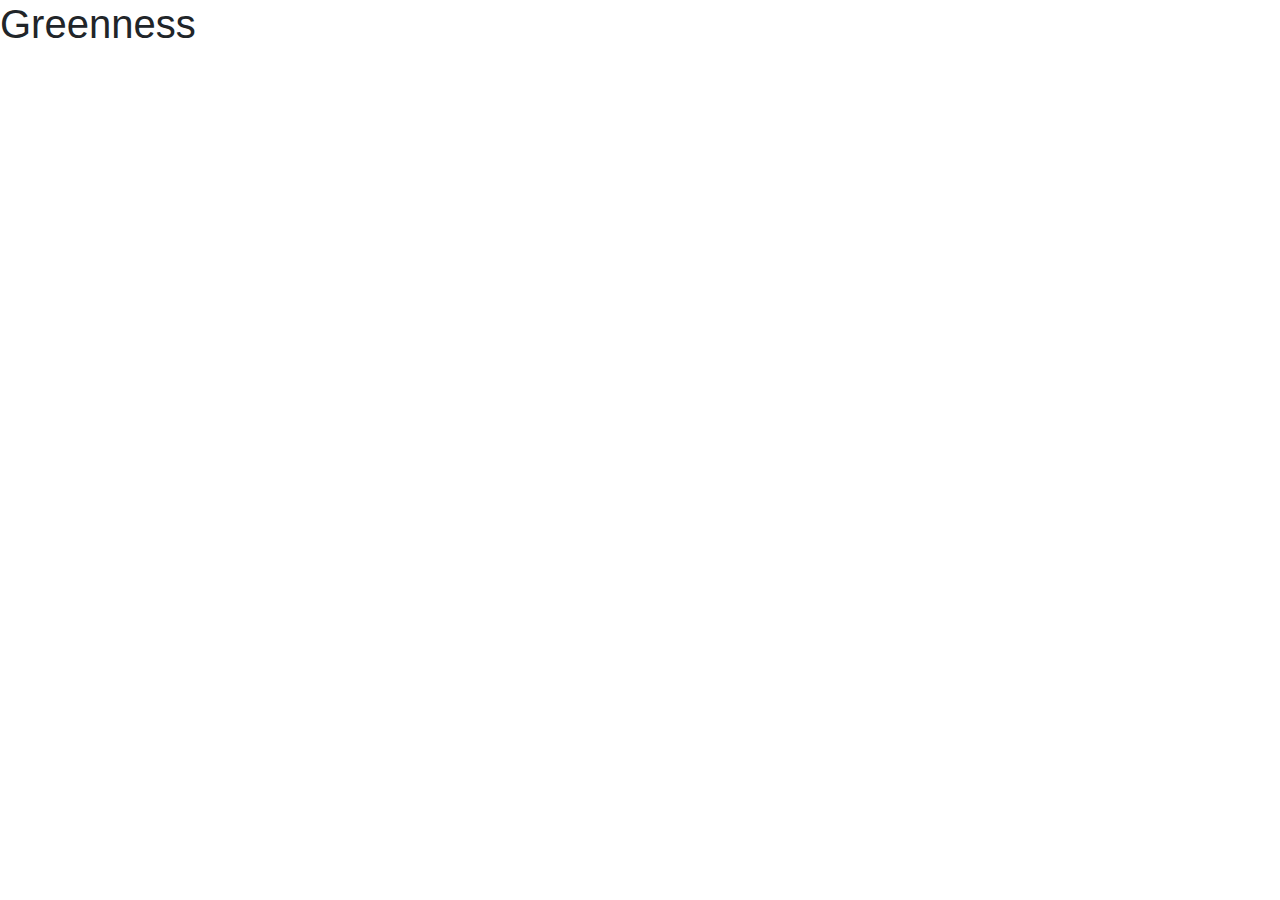
<file: index.html>
<!doctype html>
<html lang="en">
  <head>
    <!-- Required meta tags -->
    <meta charset="utf-8">
    <meta name="viewport" content="width=device-width, initial-scale=1, shrink-to-fit=no">

    <!-- Bootstrap CSS -->
    <link rel="stylesheet" href="https://stackpath.bootstrapcdn.com/bootstrap/4.3.1/css/bootstrap.min.css" integrity="sha384-ggOyR0iXCbMQv3Xipma34MD+dH/1fQ784/j6cY/iJTQUOhcWr7x9JvoRxT2MZw1T" crossorigin="anonymous">

    <title>Greenness</title>
  </head>
  <body>
    <h1>Greenness</h1>

    <!-- Optional JavaScript -->
    <!-- jQuery first, then Popper.js, then Bootstrap JS -->
    <script src="https://code.jquery.com/jquery-3.3.1.slim.min.js" integrity="sha384-q8i/X+965DzO0rT7abK41JStQIAqVgRVzpbzo5smXKp4YfRvH+8abtTE1Pi6jizo" crossorigin="anonymous"></script>
    <script src="https://cdnjs.cloudflare.com/ajax/libs/popper.js/1.14.7/umd/popper.min.js" integrity="sha384-UO2eT0CpHqdSJQ6hJty5KVphtPhzWj9WO1clHTMGa3JDZwrnQq4sF86dIHNDz0W1" crossorigin="anonymous"></script>
    <script src="https://stackpath.bootstrapcdn.com/bootstrap/4.3.1/js/bootstrap.min.js" integrity="sha384-JjSmVgyd0p3pXB1rRibZUAYoIIy6OrQ6VrjIEaFf/nJGzIxFDsf4x0xIM+B07jRM" crossorigin="anonymous"></script>
  </body>
</html>
</file>
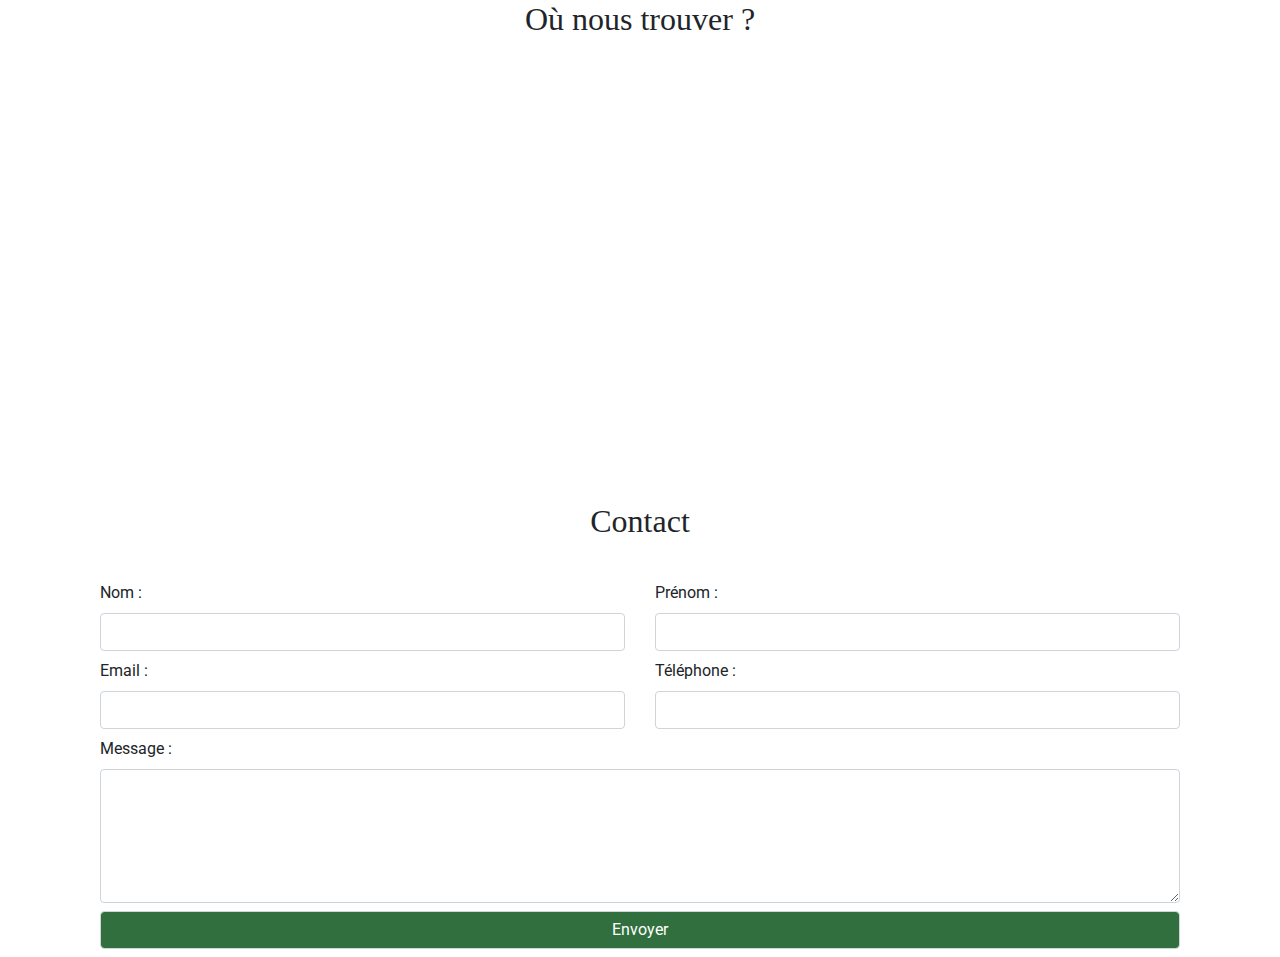
<file: contact.html>
<!doctype html>
<html lang="en">
  <head>
    <meta charset="utf-8">
    <meta http-equiv="X-UA-Compatible" content="IE=edge">
    <meta name="viewport" content="width=device-width, initial-scale=1">
    <!-- The above 3 meta tags *must* come first in the head; any other head content must come *after* these tags -->
    <title>Greenness</title>

    <!-- Bootstrap -->
    <link rel="stylesheet" href="https://stackpath.bootstrapcdn.com/bootstrap/4.3.1/css/bootstrap.min.css" integrity="sha384-ggOyR0iXCbMQv3Xipma34MD+dH/1fQ784/j6cY/iJTQUOhcWr7x9JvoRxT2MZw1T" crossorigin="anonymous">
    <link rel="stylesheet" href="style.css">

    <!-- Maps -->
    <script src='https://api.tiles.mapbox.com/mapbox-gl-js/v1.3.1/mapbox-gl.js'></script>
    <link href='https://api.tiles.mapbox.com/mapbox-gl-js/v1.3.1/mapbox-gl.css' rel='stylesheet' />

    <!-- Fonts -->
    <link href="https://fonts.googleapis.com/css?family=Roboto:400,400i,900,900i&display=swap" rel="stylesheet"

    <!-- HTML5 shim and Respond.js for IE8 support of HTML5 elements and media queries -->
    <!-- WARNING: Respond.js doesn't work if you view the page via file:// -->
    <!--[if lt IE 9]>
      <script src="https://oss.maxcdn.com/html5shiv/3.7.3/html5shiv.min.js"></script>
      <script src="https://oss.maxcdn.com/respond/1.4.2/respond.min.js"></script>
    <![endif]-->
  </head>
  <body>
        <div class="container">
            <section>
                <h2>Où nous trouver ?</h2>
                <div id='map'></div>
            </section>
            <section id="form" class="mt-4">
                <h2 id="Contact">Contact</h1>
                <form class="col-lg-12">
                    <div class="row">
                        <div class="col-12 col-md-6">
                            <label for="name">Nom : </label>
                            <input type="text" name="name" id="name" class="form-control" required>
                        </div>
                        <div class="col-12 col-md-6">
                            <label for="first-name">Prénom : </label>
                            <input type="text" name="first-name" id="first-name" class="form-control" required>
                        </div>
                        <div class="col-12 col-md-6">
                            <label for="email">Email : </label>
                            <input type="email" name="email" id="email" class="form-control">
                        </div>
                        <div class="col-12 col-md-6">
                            <label for="phone">Téléphone : </label>
                            <input type="phone" name="phone" id="phone" class="form-control">
                        </div>
                        <div class="col-12">
                            <label for="message">Message : </label>
                            <textarea name="message" id="message" class="form-control" rows="5" required></textarea>
                        </div>
                    </div>
                    <div class="row d-flex justify-content-end">
                        <div class="col-12">
                            <input type="submit" class="form-control" value="Envoyer">
                        </div>
                    </div>  
                </form>
            </section>
        </div>

            <script>
                mapboxgl.accessToken = 'pk.eyJ1IjoibWFydGlucml2aWVyZSIsImEiOiJjazBubXBvczQwMWRpM2hwcGV4c3pubHJ1In0.qtYexkvHKigcd_hgl4Q9jA';
                var map = new mapboxgl.Map({
                container: 'map',
                style: 'mapbox://styles/martinriviere/ck0nkniw001wt1crx8wpias1s', // replace this with your style URL
                center: [2.3922962, 46.7737294],
                zoom: 4
                });
                // code from the next step will go here
                map.on('click', function(e) {
                    var features = map.queryRenderedFeatures(e.point, {
                        layers: ['greenness'] // replace this with the name of the layer
                    });

                    if (!features.length) {
                        return;
                    }

                    var feature = features[0];

                    var popup = new mapboxgl.Popup({ offset: [0, -15] })
                        .setLngLat(feature.geometry.coordinates)
                        .setHTML('<h3>' + feature.properties.description + '</h3><p>' + feature.properties.address + '</p>')
                        .addTo(map);
                    });
                </script>

    <!-- jQuery (necessary for Bootstrap's JavaScript plugins) -->
    <script src="https://code.jquery.com/jquery-3.3.1.slim.min.js" integrity="sha384-q8i/X+965DzO0rT7abK41JStQIAqVgRVzpbzo5smXKp4YfRvH+8abtTE1Pi6jizo" crossorigin="anonymous"></script>
    <!-- Include all compiled plugins (below), or include individual files as needed -->
    <script src="https://stackpath.bootstrapcdn.com/bootstrap/4.3.1/js/bootstrap.min.js" integrity="sha384-JjSmVgyd0p3pXB1rRibZUAYoIIy6OrQ6VrjIEaFf/nJGzIxFDsf4x0xIM+B07jRM" crossorigin="anonymous"></script>
    <script src="contact.js"></script>            
</body>
</html>
</file>
<file: style.css>
/* style footer */


.message-bas{
    text-align: center;
    margin-top: 40px;
}
.message-bas a{
    color:  #b4b9bf;
    text-decoration: none;
}
.message-bas a:hover{
    color: grey;
}


.fa {
    width: 50px;
    font-size: 70px;
    color:  #b4b9bf;
}

.fa:hover{
    color:grey;
}


.list-unstyled a {
    color: #b4b9bf;
}

.list-unstyled a:hover{
    color: grey;
    text-decoration: none;
}

footer{
    background-color: #0a1a36;
    color: #b4b9bf;
}

footer h5{
    color: #dce1e8;
    font-size: x-large;
    padding-top: 40px;
}

/*footer*/

/* navbar */

nav h1 {
	text-align: center;
}
.greenness {
	text-align: center;
	font-size: 55px;
	color: black;
}
.glogo {
    width: 45px;
    position: absolute;
    top: 6px;
}

.glogo:hover {
	width: 47px;
}
.navbar{
    box-shadow: 2px 1px 1px gray;

}

.beer {
	width: 100%;
}

/* Modifier la couleur du burger au survol */
.btn-success:hover {
	background-color:#99CC5B;
}

nav ul li
{
	font-size: 19px;
    margin:0 20px;
}
/* banniere */

.background {
    width: 100%;
}

  
body {
    font-family: 'Roboto', sans-serif;
}
#panier{
    position: absolute;
    right:20px;
    top: 22px;
}

#nbItems {
    display: none;
    position: absolute;
    top: -12px;
    right: -12px;
    background-color: red;
    color: white;
    border-radius:50%;
    height: 20px;
    width: 20px;
    font-size: 12px;
    text-align: center;
    line-height: 22px;
}

#basket-container {
    height: 20px;
    width: 20px;
}

/* intégration étiquettes produit Charles */

.produit{
	margin: 20px 20px 60px 20px;
	border-radius: 8px;
}

.progress{
	margin-bottom:16px;
}

.produit button{
	margin-top:16px;
	margin-bottom: 16px;
}

.descriptif{
	text-align: center;
	margin-top: 16px;
}

.descriptif p{
	margin-top: 24px;
	min-height: 100px;
}

.descriptif h5{
	font-size: 40px;
}
.produit h6{
	font-size: 12px;
}


.no-gutters {
  margin-right: 0;
  margin-left: 0;
}

/* Fin */

h2 {
    text-align:center;
    text-decoration: none; 
    margin-bottom: 16px;
}

#map {
    height: 400px;
    width: 100%;
    border-radius: 4px;
}

input, textarea {
    margin-bottom: 8px;
}

.btn-green, input[type=submit] {
    background-color: #316F3E !important;
    color: white !important;
}

/* configuration fenetre pop-up*/
.TitreBiere {
    font-size: 64px;
 }

.blocachat{
    display: flex;
    justify-content: center;
    flex-direction: column;
    align-items: center; 
    padding-top: 3em;

}

.modal-body{
    text-align: center;
}

.SelectPanier{
    margin-bottom: 16px;
}

.barre{
    height:5px;
    width:80%;
    background-color:lightgray;
    
    
 }
 .Prix {
     font-size: 20px;
 }
 .Price{
     display: flex;
     justify-content: space-between;
     padding:1em;
 }

 .close{
     position: absolute !important;
     top: 0;
     right: 16px;
     color: rgb(95, 95, 95);
     font-size: 32px;
    
 }
/* carousel */

#carousel {

	margin-top: 70px;
}     


/* Bullet Points */


.bullet-image {
  width: 20%;
}

.bullet-title {
  border-bottom: 2px solid gray;
  text-align: right;
  font-size: 20px;
  font-weight: bold;
}

.bullet-image {
  vertical-align: middle;
  margin-bottom: 0.75em;
}

.container1 {
  display: flex;
  margin-top: 30px;
  margin-bottom: 10px;
}

.box {
  margin: 40px;
  text-align: justify;

}
@media screen and (min-width: 1000px){

.box{
    width:33%;
}
}

/*youtube video section */

.video {
  
text-align: center;

margin-top: 40px;
margin-bottom: 60px;}


@media screen and (max-width: 1000px){

  .container1{
    display: flex;
    flex-direction: column;
  }
  
  .video-paragraph {
    margin-top: 3%
  }
  
  .video {
    display: flex;
    flex-direction: column;
    border-radius: 10px;
    margin-bottom: 200px;
    margin-top: 7%;
  }
  
  iframe {
    width: 100%;
  }
  

}

#contact {
	margin-top: 50px;
}

form { margin-top: 40px; }

#map {
	margin-top: 40px;
}


/* livraison */

.livraison{
    margin-top:70px;
    margin-bottom: 70px;
}

 .livraison .container{
     text-align: center ;
    
color: black;
padding: auto;
}
#logo .fa {
    color: black;
}
#logo p {
    
    margin: auto;
    padding-top: 10px;
}

#rocket{
    border-right: 1px solid black;
    border-left: 1px solid black;
}
  
 /* fin livraison */

.m-title {
    font-size: 1.5rem;
}


@media screen and (max-width: 575px){

    #panier{
        right: 100px;
    }


}
@media screen and (max-width: 768px){


        #rocket{
            border:0px;
            margin-top:40px;
            margin-bottom: 50px;
        }

}

#ageCheck {
    display: none;
    position: fixed; 
    z-index: 1021;
    left: 0;
    top: 0;
    width: 100%; 
    height: 100%; 
    overflow: auto; 
    background-color: rgba(0,0,0,0.7);   
}

#ageCheckContent {
    background-color: white;
    margin: 15% auto;
    padding: 16px;
    width: 70%;
    border-radius: 4px;
}

h1, h2, h3, h4, h5, .bullet-title, .greenness, .Prix, .TitreBiere {
    font-family: 'Kaushan Script', cursive;
}

.quantity {
    width: 70px;
}
</file>
